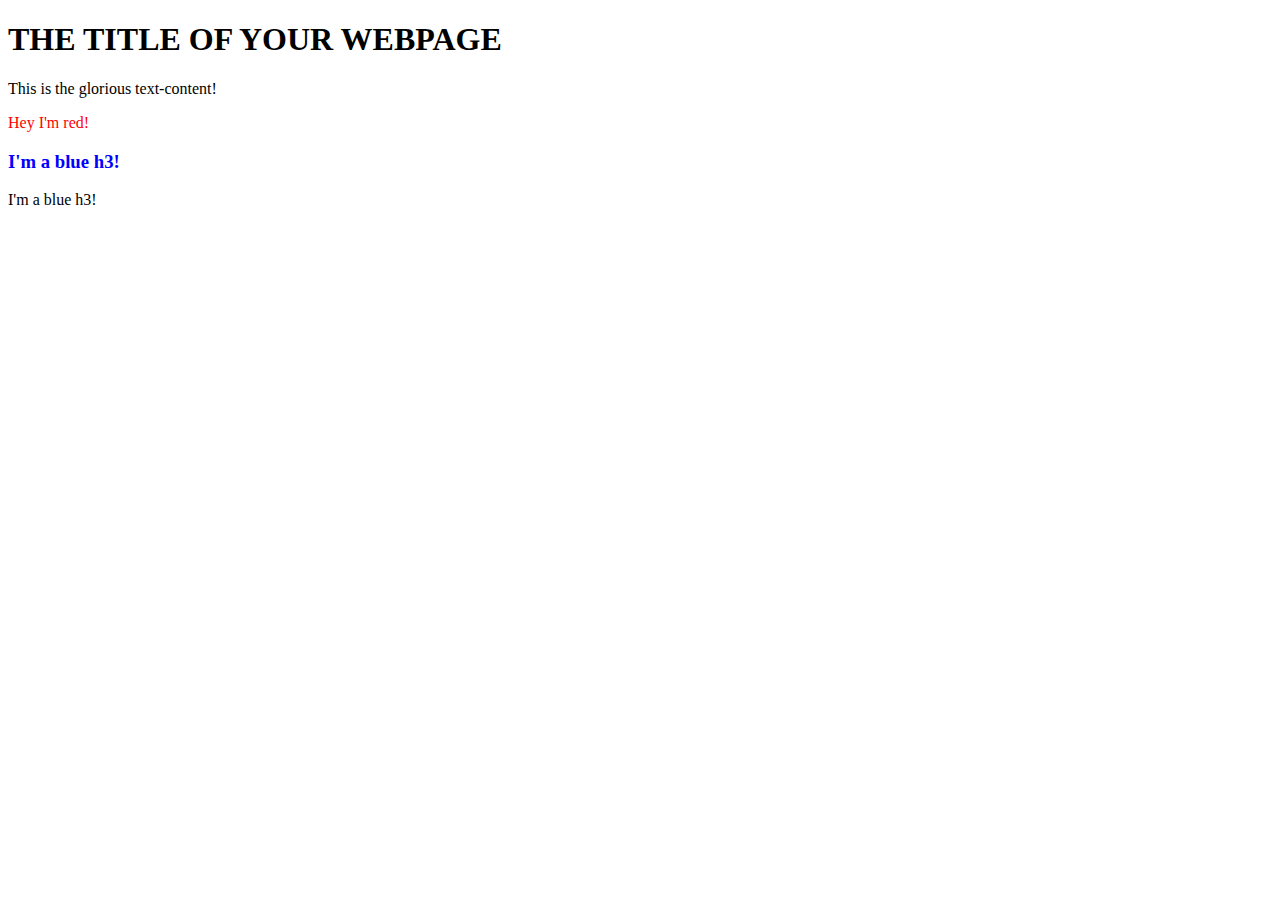
<file: DOM/index.html>
<!DOCTYPE html>
<html lang="en">
<head>
    <meta charset="UTF-8">
    <meta name="viewport" content="width=device-width, initial-scale=1.0">
    <title>Document</title>
    <script src="dom.js" defer></script>
</head>
<body>
    
    <h1>THE TITLE OF YOUR WEBPAGE</h1>
    <div id="container"></div>
  
</body>
</html>
</file>
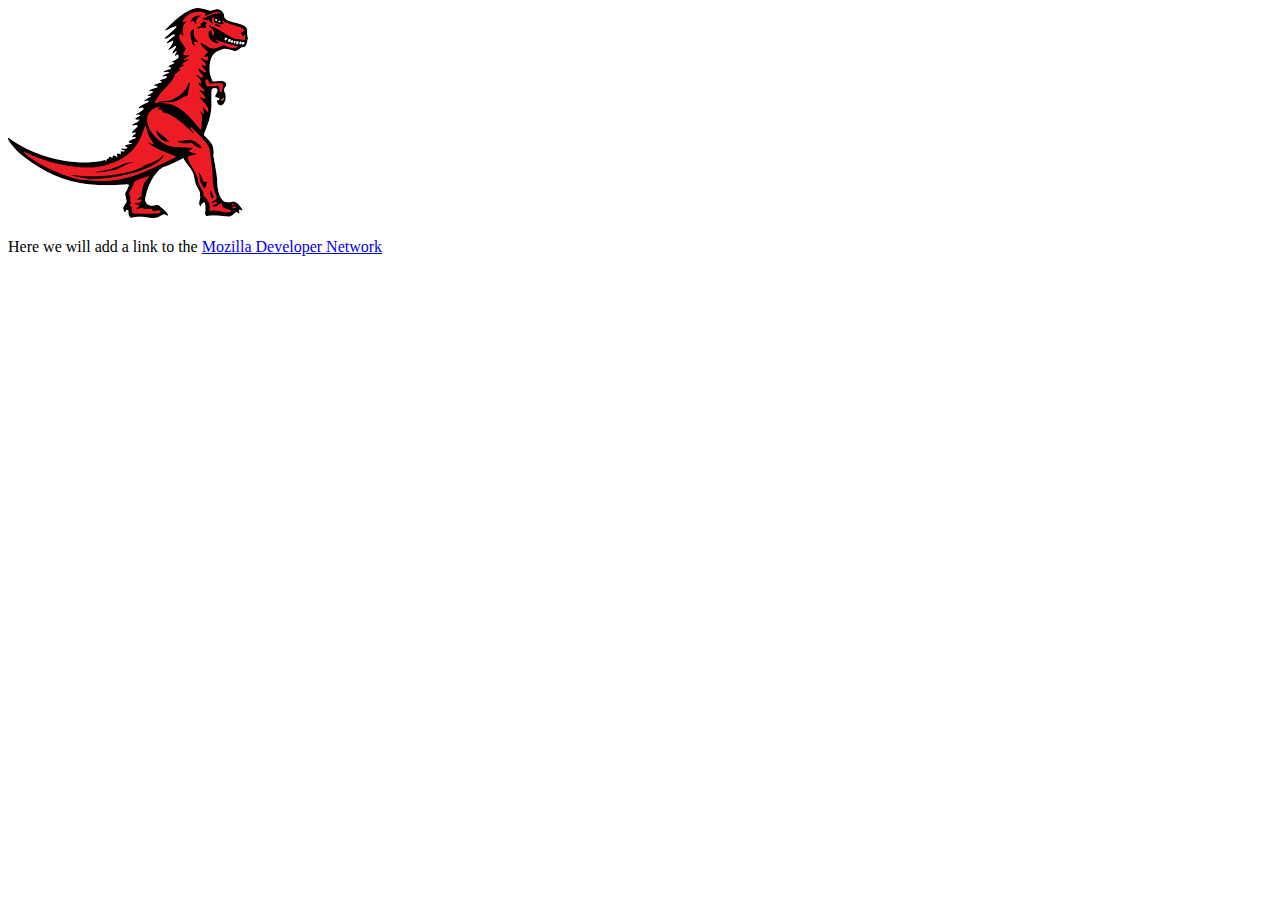
<file: MDN DOM/index.html>
<!DOCTYPE html>
<html lang="en-US">
  <head>
    <meta charset="utf-8">
    <meta name="viewport" content="width=device-width, initial-scale=1.0">
    <title>Simple DOM example</title>
  </head>
  <body>
      <section>
        <img src="dinosaur.png" alt="A red Tyrannosaurus Rex: A two legged dinosaur standing upright like a human, with small arms, and a large head with lots of sharp teeth.">
        <p>Here we will add a link to the <a href="https://www.mozilla.org/">Mozilla homepage</a></p>
      </section>

      <script>

        const link = document.querySelector('a');
        link.textContent = 'Mozilla Developer Network';
        link.href = 'https://developer.mozilla.org';

      </script>
  </body>
</html>
</file>
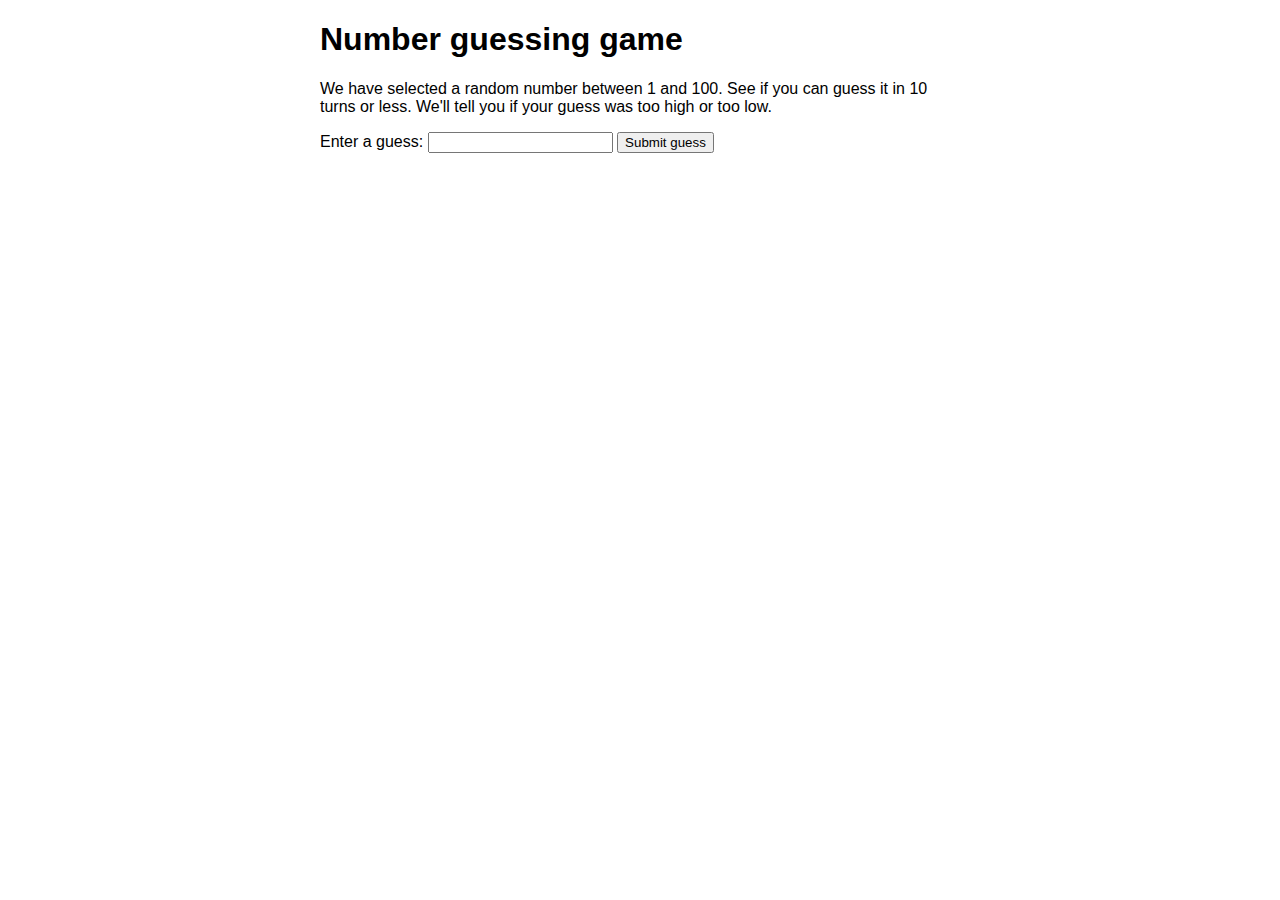
<file: errors/number-game-errors.html>
<!doctype html>
<html lang="en-US">
  <head>
    <meta charset="utf-8" />

    <title>Number guessing game</title>

    <style>
      html {
        font-family: sans-serif;
      }
      body {
        width: 50%;
        max-width: 800px;
        min-width: 480px;
        margin: 0 auto;
      }
      .lastResult {
        color: white;
        padding: 3px;
      }
    </style>
  </head>

  <body>
    <h1>Number guessing game</h1>

    <p>
      We have selected a random number between 1 and 100. See if you can guess
      it in 10 turns or less. We'll tell you if your guess was too high or too
      low.
    </p>

    <div class="form">
      <label for="guessField">Enter a guess: </label>
      <input type="text" id="guessField" class="guessField" />
      <input type="submit" value="Submit guess" class="guessSubmit" />
    </div>

    <div class="resultParas">
      <p class="guesses"></p>
      <p class="lastResult"></p>
      <p class="lowOrHi"></p>
    </div>

    <script>
      let randomNumber = Math.floor(Math.random() * 100) + 1;
      console.log(randomNumber);
      const guesses = document.querySelector(".guesses");
      const lastResult = document.querySelector(".lastResult");
      const lowOrHi = document.querySelector(".lowOrHi");
      const guessSubmit = document.querySelector(".guessSubmit");
      const guessField = document.querySelector(".guessField");
      console.log(lowOrHi);
      let guessCount = 1;
      let resetButton;

      function checkGuess() {
        const userGuess = Number(guessField.value);
        if (guessCount === 1) {
          guesses.textContent = "Previous guesses: ";
        }
        guesses.textContent += userGuess + " ";

        if (userGuess === randomNumber) {
          lastResult.textContent = "Congratulations! You got it right!";
          lastResult.style.backgroundColor = "green";
          lowOrHi.textContent = "";
          setGameOver();
        } else if (guessCount === 10) {
          lastResult.textContent = "!!!GAME OVER!!!";
          setGameOver();
        } else {
          lastResult.textContent = "Wrong!";
          lastResult.style.backgroundColor = "red";
          if (userGuess < randomNumber) {
            lowOrHi.textContent = "Last guess was too low!";
          } else if (userGuess > randomNumber) {
            lowOrHi.textContent = "Last guess was too high!";
          }
        }

        guessCount++;
        guessField.value = "";
        guessField.focus();
      }
      guessSubmit.addEventListener("click", checkGuess);

      function setGameOver() {
        guessField.disabled = true;
        guessSubmit.disabled = true;
        resetButton = document.createElement("button");
        resetButton.textContent = "Start new game";
        document.body.appendChild(resetButton);
        resetButton.addEventListener("click", resetGame);
      }

      function resetGame() {
        guessCount = 1;

        const resetParas = document.querySelectorAll(".resultParas p");
        for (const resetPara of resetParas) {
          resetPara.textContent = "";
        }
        resetButton.parentNode.removeChild(resetButton);

        guessField.disabled = false;
        guessSubmit.disabled = false;
        guessField.value = "";
        guessField.focus();

        lastResult.style.backgroundColor = "white";

        randomNumber = Math.floor(Math.random() * 100) + 1;
        console.log(randomNumber);
      }
    </script>
  </body>
</html>
</file>
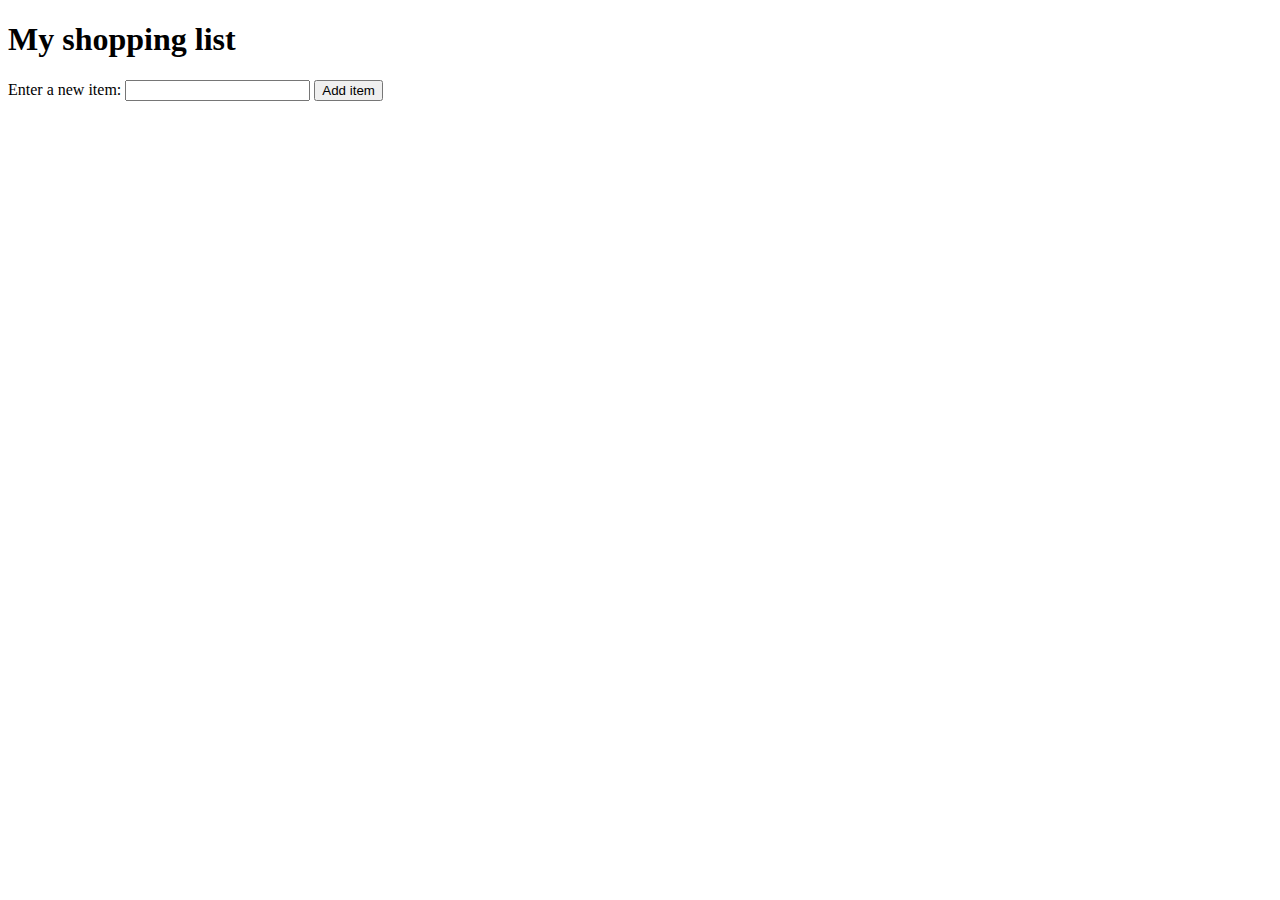
<file: MDN shopping list/shopping-list.html>
<!DOCTYPE html>
<html lang="en-US">
  <head>
    <meta charset="utf-8">
    <meta name="viewport" content="width=device-width, initial-scale=1.0">
    <title>Shopping list example</title>
    <style>
      li {
        margin-bottom: 10px;
      }

      li button {
        font-size: 12px;
        margin-left: 20px;
        color: #666;
      }
    </style>
  </head>
  <body>

    <h1>My shopping list</h1>

    <div>
      <label for="item">Enter a new item:</label>
      <input type="text" name="item" id="item">
      <button>Add item</button>
    </div>

    <ul>

    </ul>

    <script>

    </script>
  </body>
</html>
</file>
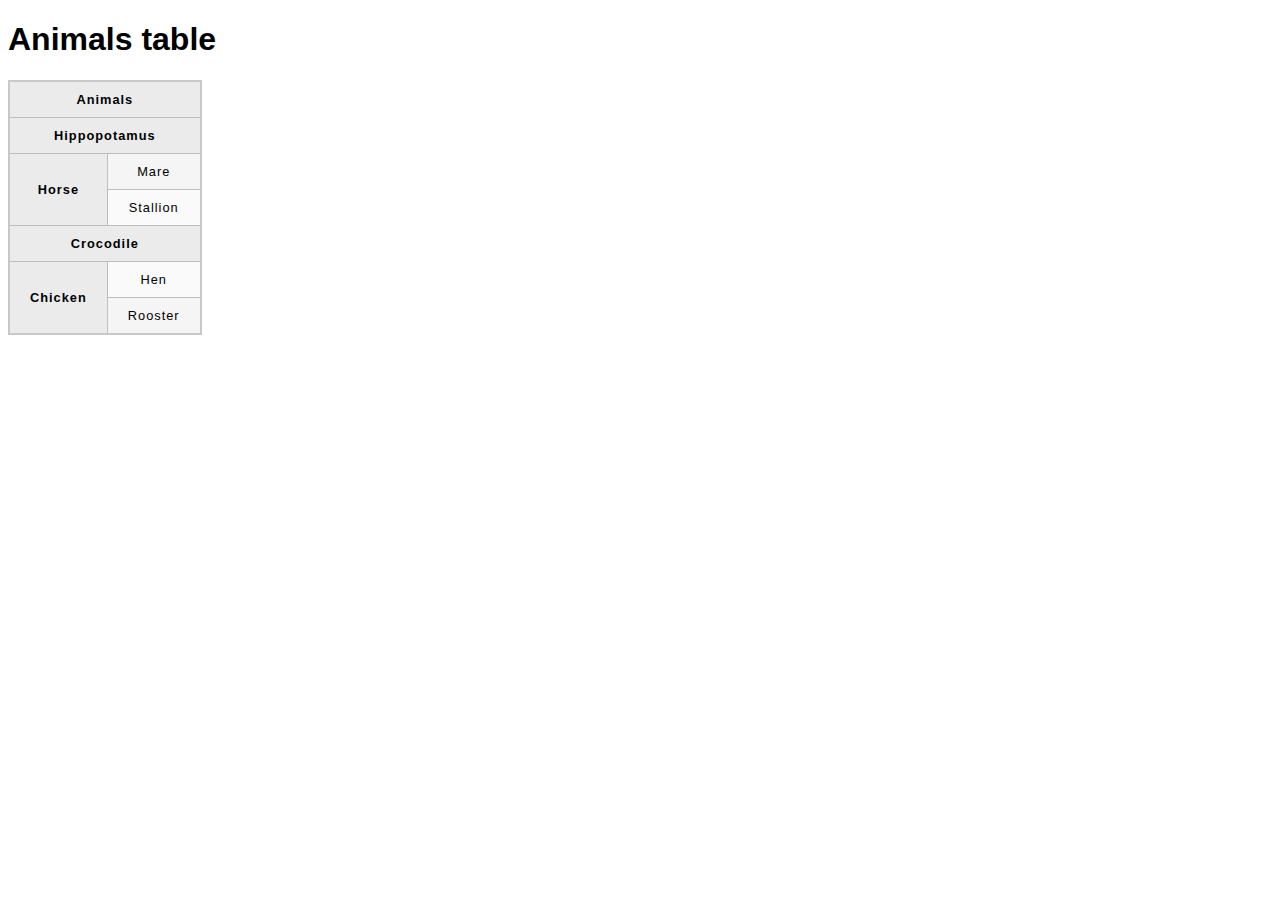
<file: tables/animals-table.html>
<!DOCTYPE html>
<html lang="en-US">
  <head>
    <meta charset="utf-8">
    <meta name="viewport" content="width=device-width">
    <title>Animals table</title>
    <link href="minimal-table.css" rel="stylesheet" type="text/css">
  </head>
  <body>
    <h1>Animals table</h1>

    <table>
      <tr>
        <th colspan="2">Animals</th>
      </tr>
      <tr>
        <th colspan="2">Hippopotamus</th>
      </tr>
      <tr>
        <th rowspan="2">Horse</th>
        <td>Mare</td>
      </tr>
      <tr>
        <td>Stallion</td>
      </tr>
      <tr>
        <th colspan="2">Crocodile</th>
      </tr>
      <tr>
        <th rowspan="2">Chicken</th>
        <td>Hen</td>
      </tr>
      <tr>
        <td>Rooster</td>
      </tr>
    </table>


  </body>
</html>
</file>
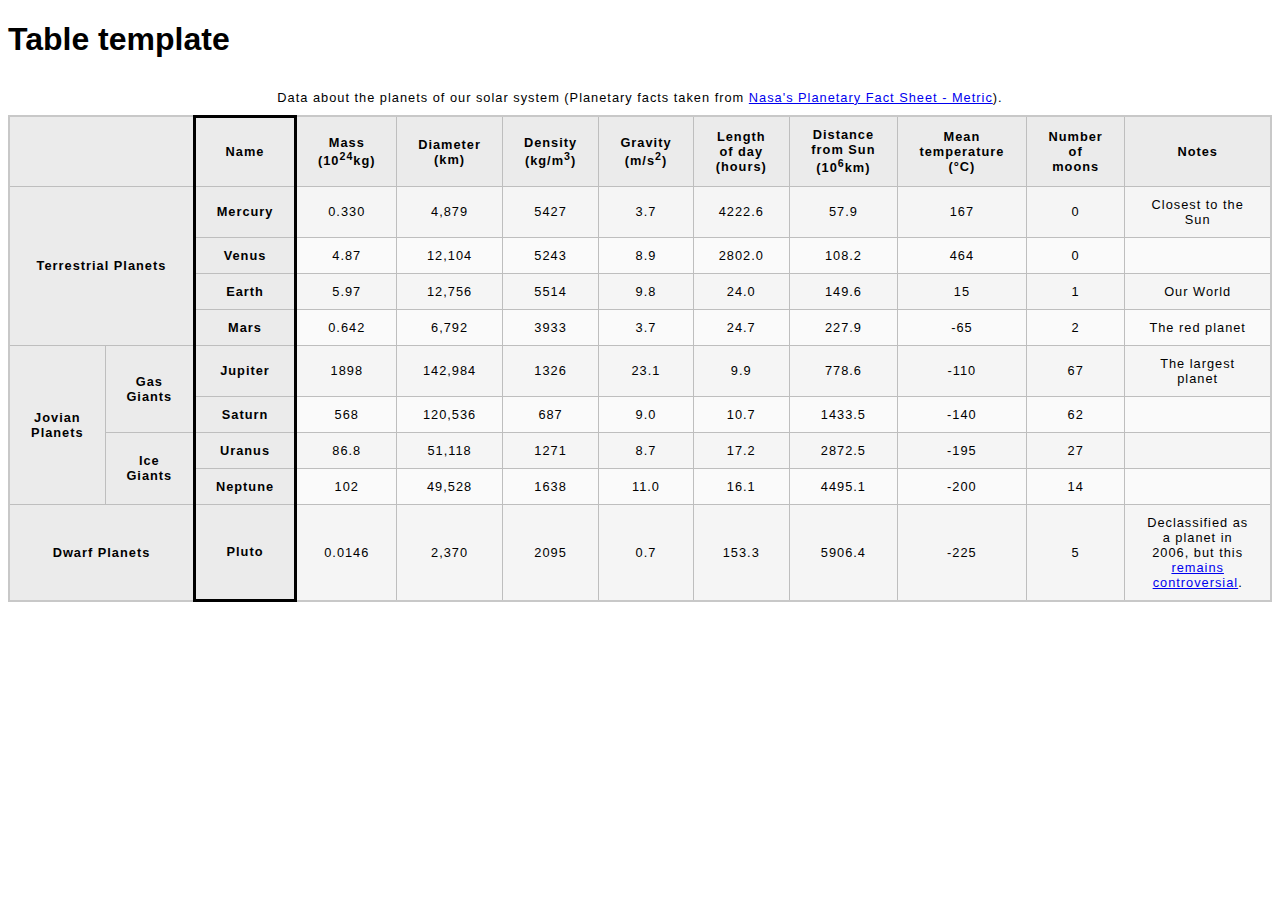
<file: tables/blank-template-2.html>
<!DOCTYPE html>
<html lang="en-US">
  <head>
    <meta charset="utf-8">
    <meta name="viewport" content="width=device-width">
    <title>Table template</title>
    <link href="minimal-table.css" rel="stylesheet" type="text/css">
  </head>
  <body>
    <h1>Table template</h1>

    <table>
      <caption>Data about the planets of our solar system (Planetary facts taken from <a href="http://nssdc.gsfc.nasa.gov/planetary/factsheet/">Nasa's Planetary Fact Sheet - Metric</a>).</caption>

      <colgroup>
        <col>
        <col>
        <col style="border: solid;">
      </colgroup>

      <thead>
        <tr>
          <th colspan="2"></th>
          <th scope="col">Name</th>
          <th scope="col">Mass (10<sup>24</sup>kg)</th>
          <th scope="col">Diameter (km)</th>
          <th scope="col">Density (kg/m<sup>3</sup>)</th>
          <th scope="col">Gravity (m/s<sup>2</sup>)</th>
          <th scope="col">Length of day (hours)</th>
          <th scope="col">Distance from Sun (10<sup>6</sup>km)</th>
          <th scope="col">Mean temperature (°C)</th>
          <th scope="col">Number of moons</th>
          <th scope="col">Notes</th>
        </tr>
      </thead>

      <tbody>
        <tr>
          <th scope="rowgroup" colspan="2" rowspan="4">Terrestrial Planets</th>
          <th scope="row">Mercury</th>
          <td>0.330</td>
          <td>4,879</td>
          <td>5427</td>
          <td>3.7</td>
          <td>4222.6</td>
          <td>57.9</td>
          <td>167</td>
          <td>0</td>
          <td>Closest to the Sun</td>
        </tr>
        <tr>
          <th scope="row">Venus</th>
          <td>4.87</td>
          <td>12,104</td>
          <td>5243</td>
          <td>8.9</td>
          <td>2802.0</td>
          <td>108.2</td>
          <td>464</td>
          <td>0</td>
          <td></td>
        </tr>
        <tr>
          <th scope="row">Earth</th>
          <td>5.97</td>
          <td>12,756</td>
          <td>5514</td>
          <td>9.8</td>
          <td>24.0</td>
          <td>149.6</td>
          <td>15</td>
          <td>1</td>
          <td>Our World</td>
        </tr>
        <tr>
          <th scope="row">Mars</th>
          <td>0.642</td>
          <td>6,792</td>
          <td>3933</td>
          <td>3.7</td>
          <td>24.7</td>
          <td>227.9</td>
          <td>-65</td>
          <td>2</td>
          <td>The red planet</td>
        </tr>
        <tr>
          <th scope="rowgroup" rowspan="4">Jovian Planets</th>
          <th scope="rowgroup" rowspan="2">Gas Giants</th>
          <th scope="row">Jupiter</th>
          <td>1898</td>
          <td>142,984</td>
          <td>1326</td>
          <td>23.1</td>
          <td>9.9</td>
          <td>778.6</td>
          <td>-110</td>
          <td>67</td>
          <td>The largest planet</td>
        </tr>
        <tr>
          <th scope="row">Saturn</th>
          <td>568</td>
          <td>120,536</td>
          <td>687</td>
          <td>9.0</td>
          <td>10.7</td>
          <td>1433.5</td>
          <td>-140</td>
          <td>62</td>
          <td></td>
        </tr>
        <tr>
          <th scope="rowgroup" rowspan="2">Ice Giants</th>
          <th scope="row">Uranus</th>
          <td>86.8</td>
          <td>51,118</td>
          <td>1271</td>
          <td>8.7</td>
          <td>17.2</td>
          <td>2872.5</td>
          <td>-195</td>
          <td>27</td>
          <td></td>
        </tr>
        <tr>
          <th scope="row">Neptune</th>
          <td>102</td>
          <td>49,528</td>
          <td>1638</td>
          <td>11.0</td>
          <td>16.1</td>
          <td>4495.1</td>
          <td>-200</td>
          <td>14</td>
          <td></td>
        </tr>
        <tr>
          <th scope="row" colspan="2">Dwarf Planets</th>
          <th scope="row">Pluto</th>
          <td>0.0146</td>
          <td>2,370</td>
          <td>2095</td>
          <td>0.7</td>
          <td>153.3</td>
          <td>5906.4</td>
          <td>-225</td>
          <td>5</td>
          <td>Declassified as a planet in 2006, but this <a href="http://www.usatoday.com/story/tech/2014/10/02/pluto-planet-solar-system/16578959/">remains controversial</a>.</td>
        </tr>
      </tbody>
    </table>

  </body>
</html>
</file>
<file: tables/minimal-table.css>
html {
  font-family: sans-serif;
}

table {
  border-collapse: collapse;
  border: 2px solid rgb(200,200,200);
  letter-spacing: 1px;
  font-size: 0.8rem;
}

td, th {
  border: 1px solid rgb(190,190,190);
  padding: 10px 20px;
}

th {
  background-color: rgb(235,235,235);
}

td {
  text-align: center;
}

tr:nth-child(even) td {
  background-color: rgb(250,250,250);
}

tr:nth-child(odd) td {
  background-color: rgb(245,245,245);
}

caption {
  padding: 10px;
}
</file>
